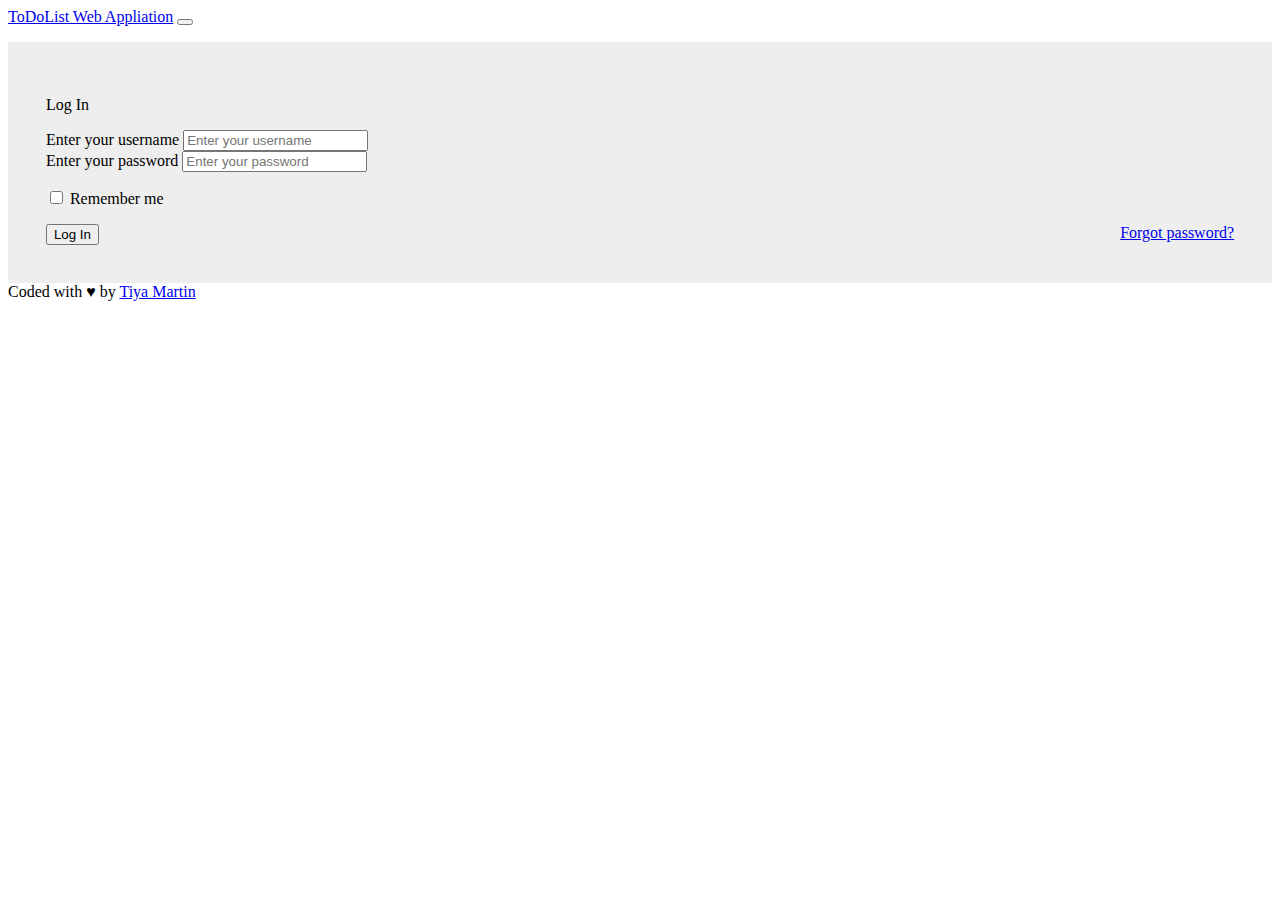
<file: loginPage.html>
<!DOCTYPE html>
<html lang="en">
<head>
    <meta charset="UTF-8">
    <meta http-equiv="X-UA-Compatible" content="IE=edge">
    <meta name="viewport" content="width=device-width, initial-scale=1.0">
    <link href="https://cdn.jsdelivr.net/npm/bootstrap@5.1.3/dist/css/bootstrap.min.css" rel="stylesheet" integrity="sha384-1BmE4kWBq78iYhFldvKuhfTAU6auU8tT94WrHftjDbrCEXSU1oBoqyl2QvZ6jIW3" crossorigin="anonymous">
    <script src="https://cdn.jsdelivr.net/npm/bootstrap@5.1.3/dist/js/bootstrap.bundle.min.js" integrity="sha384-ka7Sk0Gln4gmtz2MlQnikT1wXgYsOg+OMhuP+IlRH9sENBO0LRn5q+8nbTov4+1p" crossorigin="anonymous"></script>
    <script src="https://cdn.jsdelivr.net/npm/@popperjs/core@2.10.2/dist/umd/popper.min.js" integrity="sha384-7+zCNj/IqJ95wo16oMtfsKbZ9ccEh31eOz1HGyDuCQ6wgnyJNSYdrPa03rtR1zdB" crossorigin="anonymous"></script>
    <script src="https://cdn.jsdelivr.net/npm/bootstrap@5.1.3/dist/js/bootstrap.min.js" integrity="sha384-QJHtvGhmr9XOIpI6YVutG+2QOK9T+ZnN4kzFN1RtK3zEFEIsxhlmWl5/YESvpZ13" crossorigin="anonymous"></script>
    <script src="https://ajax.googleapis.com/ajax/libs/jquery/3.6.0/jquery.min.js"></script>
    <title>Login Page</title>
</head>
<body>
  <!--Nav bar start-->
  <nav class="navbar navbar-expand-lg navbar-dark bg-primary">
    <div class="container-fluid">
      <a class="navbar-brand" href="todolist.html">ToDoList Web Appliation</a>
      <button class="navbar-toggler" type="button" data-bs-toggle="collapse" data-bs-target="#navbarSupportedContent" aria-controls="navbarSupportedContent" aria-expanded="false" aria-label="Toggle navigation">
        <span class="navbar-toggler-icon"></span>
      </button>
      <div class="collapse navbar-collapse" id="navbarSupportedContent">
        <ul class="navbar-nav me-auto mb-2 mb-lg-0">
         
          <!-- <li class="nav-item">
            <a class="nav-link active" href="loginPage.html">To Do List</a>
          </li> -->
         
        </ul>
       
      </div>
    </div>
  </nav>
  <!--Nav bar end-->
      <!--form 2-->
      	<!-- Footer -->

  <section  style="background-color: #eee; padding: 3%;">
    <div class="container">
      <div class="row d-flex justify-content-center align-items-center h-100">
        <div class="col-lg-12 col-xl-11">
          <div class="card text-black" style="border-radius: 25px;">
            <div class="card-body p-md-5">
              <div class="row justify-content-center">
                <div class="col-md-10 col-lg-6 col-xl-5 order-2 order-lg-1">
  
                  <p class="text-center h1 fw-bold mb-5 mx-1 mx-md-4 mt-4">Log In</p>
  
                  <form class="mx-1 mx-md-4"  action="todolist.html"  onsubmit="return validateForm();">
  
                    <div class="d-flex flex-row align-items-center mb-4">
                      <div class="form-outline flex-fill mb-0">
                        <label class="form-label">Enter your username</label>
                        <input type="text" placeholder="Enter your username" id="username" class="form-control">
                        <label class="form-label" id="error_e" for="error"></label>
                      </div>
                    </div>

                    <div class="d-flex flex-row align-items-center mb-4">
                      <div class="form-outline flex-fill mb-0">
                        <label class="form-label">Enter your password</label>
                        <input type="password" id="pwd" placeholder="Enter your password" class="form-control" />
                        <label class="form-label" id="error_p" for="error"></label>
                      </div>
                    </div>
                    <div class="d-flex flex-row align-items-center mb-4">
                      <div class="form-outline flex-fill mb-0">
                        <p><input type="checkbox" name="terms"> Remember me</u></p>
                        <label class="form-check-label" style="float: right;" for="ForgotPassword">
                        <a href="#!" >Forgot password?</a>
                        </label>
                      </div>
                    </div>
                    
                   
                    <div class="d-flex justify-content-center mx-4 mb-3 mb-lg-4">
                      <button id="submit" class="btn btn-primary btn-lg">Log In</button>
                    </div>
                    
                   
                  </form>
  
                </div>
               
              </div>
            </div>
          </div>
        </div>
      </div>
    </div>
  </section>
  <!--form 2 end-->
  <div class="container-fluid text-center footer">
		Coded with &hearts; by <a href="https://tiyamartin.com">Tiya Martin</a></p>
	</div>
  <script src="JS/form.js"></script>
</body>
</html>
</file>
